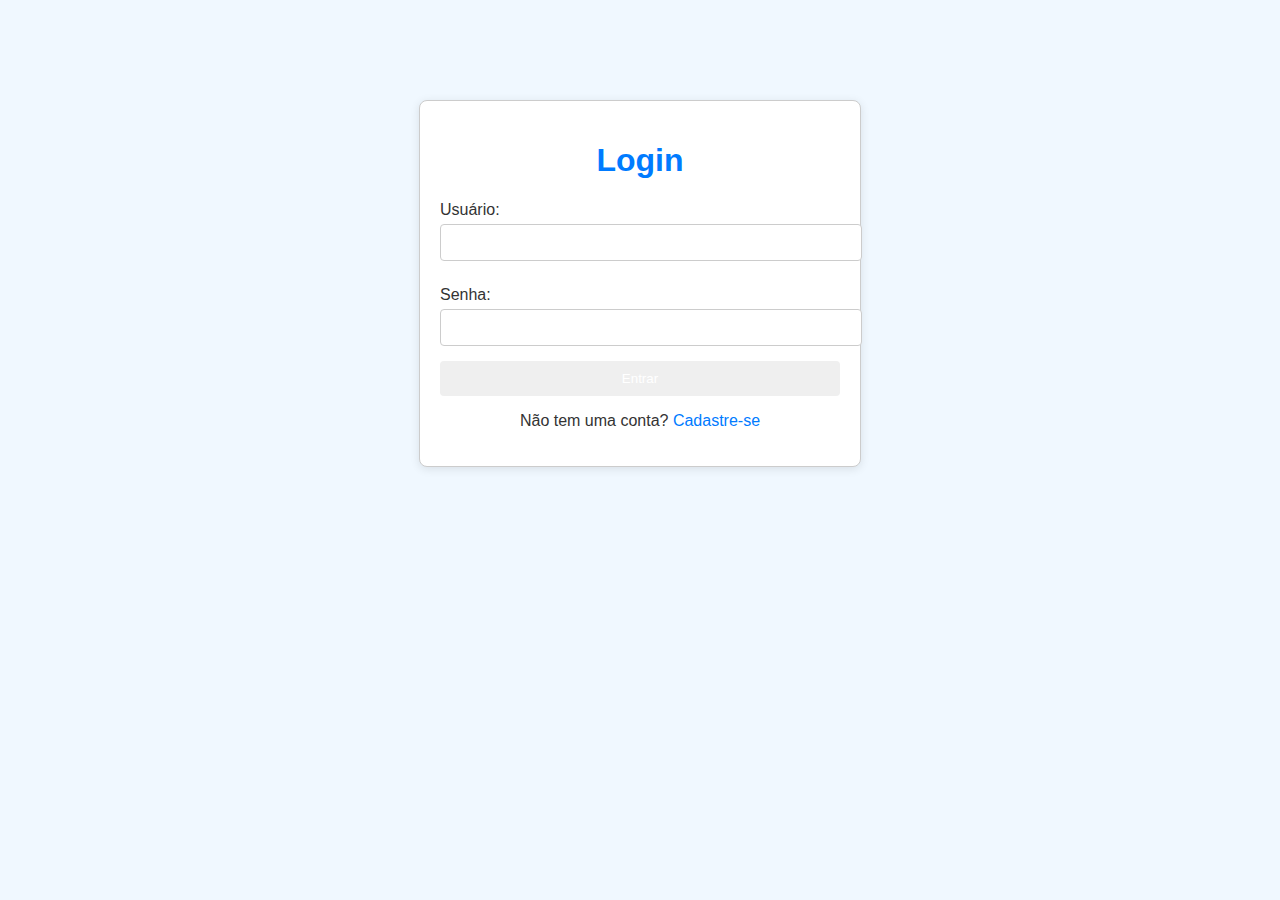
<file: Portifolio 2.0/Login.html>
<!DOCTYPE html>
<html lang="pt-BR">
<head>
    <meta charset="UTF-8">
    <meta name="viewport" content="width=device-width, initial-scale=1.0">
    <title>Login</title>
    <link rel="stylesheet" href="estilos/pagina-login.css">
</head>
<body>
    <div class="container">
        <h1>Login</h1>
        <form id="loginForm">
            <label for="username">Usuário:</label>
            <input type="text" id="username" required>
            <label for="password">Senha:</label>
            <input type="password" id="password" required>
            <button type="submit">Entrar</button>
        </form>
        <p>Não tem uma conta? <a href="cadastro.html">Cadastre-se</a></p>
    </div>

    <script src="java/Login.js"></script> <!-- Lógica de login -->
</body>
</html>
</file>
<file: Portifolio 2.0/estilos/pagina-login.css>
body {
  font-family: Arial, sans-serif;
  background-color: #f0f8ff; /* Azul claro */
  color: #333;
  margin: 0;
  padding: 0;
}

.container {
  max-width: 400px;
  margin: 100px auto;
  padding: 20px;
  border: 1px solid #ccc;
  border-radius: 8px;
  background-color: white;
  box-shadow: 0 2px 10px rgba(0, 0, 0, 0.1);
}

h1 {
  text-align: center;
  color: #007bff; /* Azul */
}

label {
  display: block;
  margin: 10px 0 5px;
}

input {
  width: 100%;
  padding: 10px;
  margin-bottom: 15px;
  border: 1px solid #ccc;
  border-radius: 4px;
}

button {
  width: 100%;
  padding: 10px;
  background-color: #007b ff; /* Azul */
  color: white;
  border: none;
  border-radius: 4px;
  cursor: pointer;
}

button:hover {
  background-color: #0056b3; /* Azul escuro */
}

p {
  text-align: center;
}

a {
  color: #007bff; /* Azul */
  text-decoration: none;
}

a:hover {
  text-decoration: underline;
}
</file>
